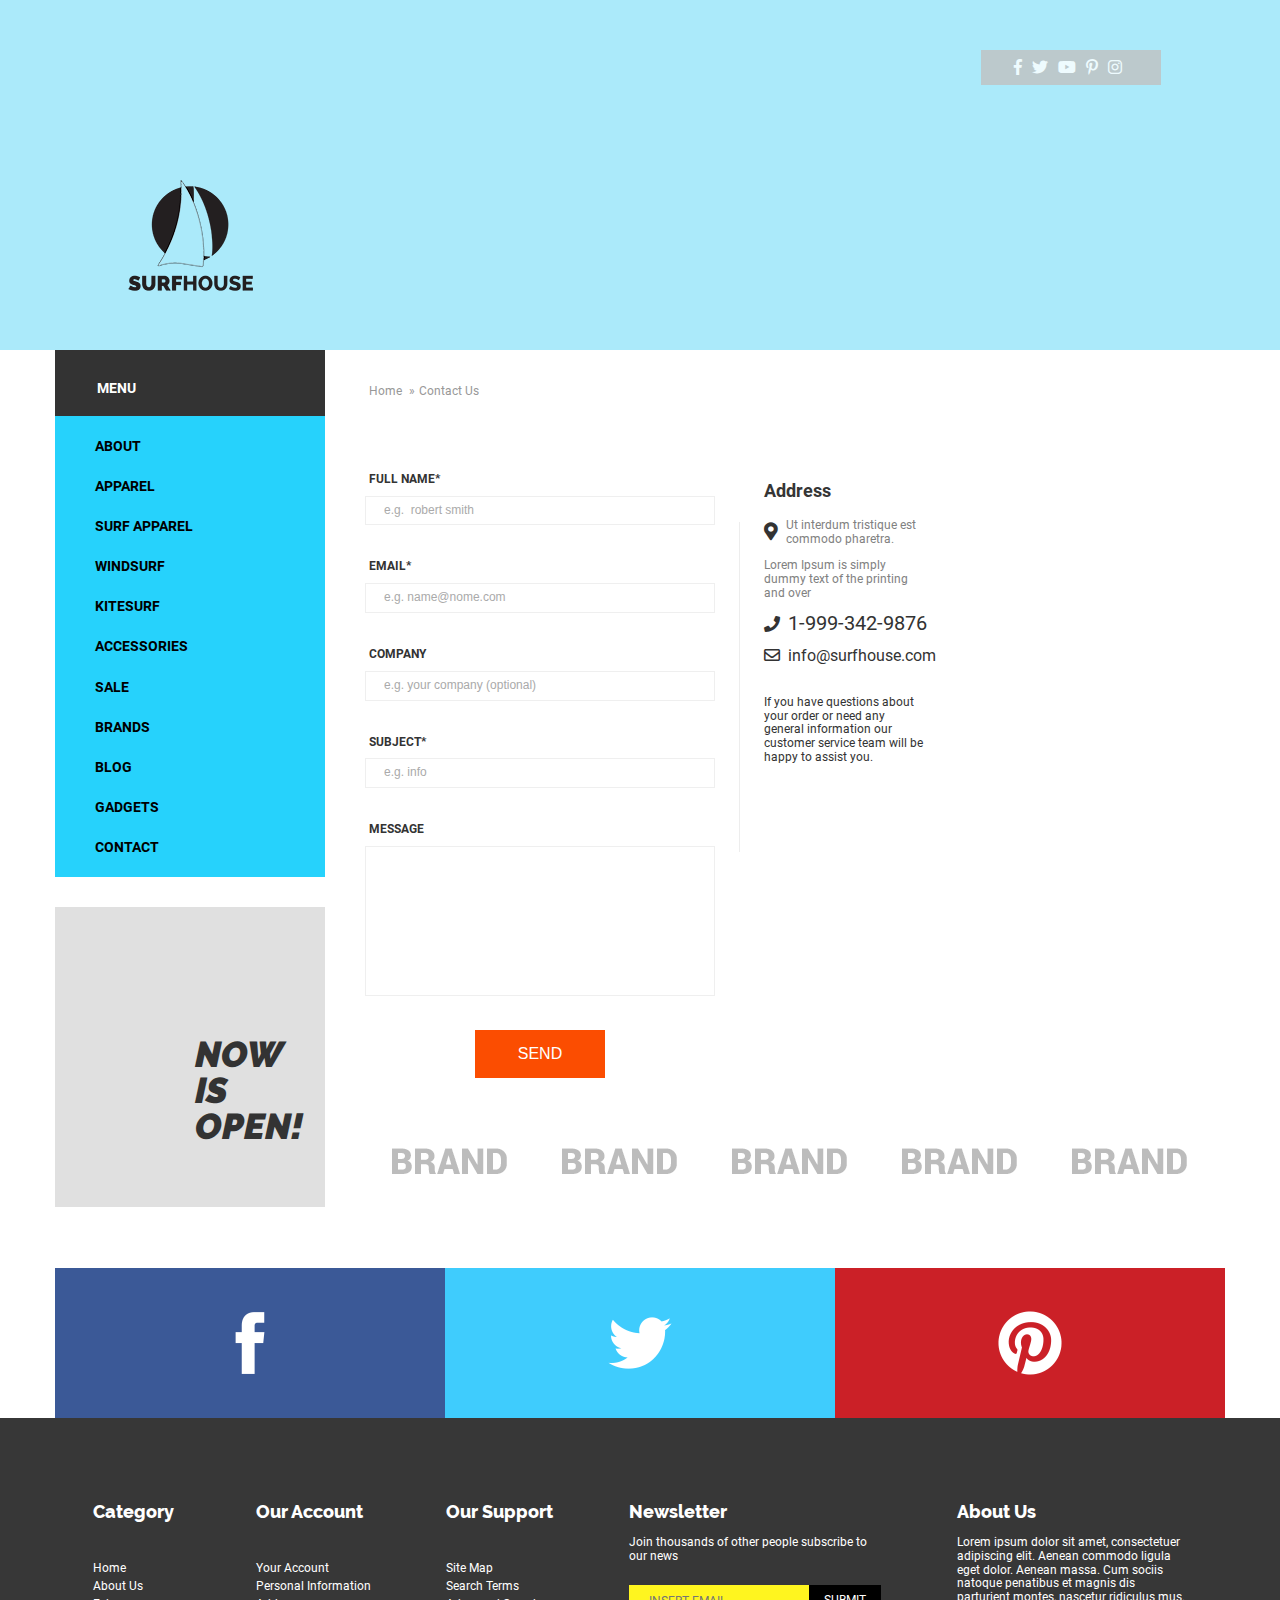
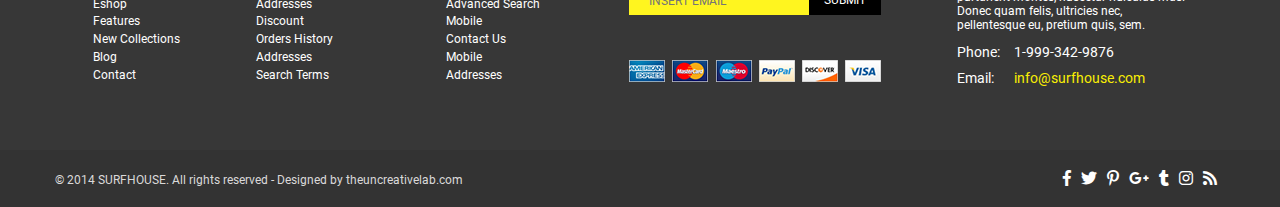
<file: contact.html>
<!DOCTYPE html>
<html lang="en">
<head>
  <meta charset="UTF-8">
  <meta name="viewport" content="width=device-width, initial-scale=1.0">
  <meta http-equiv="X-UA-Compatible" content="ie=edge">
  <!-- Качать шрифты лень =) -->
  <link rel="stylesheet" href="css/normalize.css">
  <link rel="stylesheet" href="css/fontawesome-all.min.css">
  <link rel="stylesheet" href="css/style.css">

  <title>Surfhouse</title>
</head>
<body>
  <div class="wrapper">
    <header class="main-header contact-header">
      <div class="left">
        <a class="logo" href="index.html"></a>
      </div>
      <div class="right">
        <div class="main-header_menu">
          <a href="#" class="social"><i class="fab fa-facebook-f"></i></a>
          <a href="#" class="social"><i class="fab fa-twitter"></i></a>
          <a href="#" class="social"><i class="fab fa-youtube"></i></a>
          <a href="#" class="social"><i class="fab fa-pinterest-p"></i></a>
          <a href="#" class="social"><i class="fab fa-instagram"></i></a>
        </div>
      </div>
      <iframe src="https://www.google.com/maps/embed?pb=!1m18!1m12!1m3!1d44493.9982476993!2d-118.47088105678326!3d34.01728158684596!2m3!1f0!2f0!3f0!3m2!1i1024!2i768!4f13.1!3m3!1m2!1s0x80c2bb242526d98f%3A0x97234c617c926874!2z0KHQsNC90YLQsC3QnNC-0L3QuNC60LAg0JrQvtC70LvQtdC00LYgKNCc0LXQudC9INCa0LDQvNC_0YPRgSk!5e0!3m2!1sru!2sru!4v1517667666658"></iframe>
    </header>
    <main class="main-content">
      <div class="main-content_container">
        <div class="left">
          <div class="main-content_menu">
            <div class="main-content_menu-title">menu</div>
            <ul class="main-content_menu-list">
              <li><a href="product.html">about</a></li>
              <li><a href="product.html">apparel</a></li>
              <li><a href="product.html">surf apparel</a></li>
              <li><a href="product.html">windsurf</a></li>
              <li><a href="product.html">kitesurf</a></li>
              <li><a href="product.html">accessories</a></li>
              <li><a href="product.html">sale</a></li>
              <li><a href="product.html">brands</a></li>
              <li><a href="product.html">blog</a></li>
              <li><a href="product.html">gadgets</a></li>
              <li><a href="contact.html">contact</a></li>
            </ul>
          </div>
          <div class="main-content_banner">
            <p>Now
              is
              open!</p>
            </div>
          </div>
          <div class="right">
            <div class="contact-container">
              <div class="bread-crumb">
                <a href="#" class="bread-crumb_links">home</a>&nbsp;&raquo;
                <a href="#" class="bread-crumb_links">contact us</a>
              </div>
              <div class="contact-container_row">
                <form class="contact-container_row-form" action="#" method="get">
                  <label for="name">Full name*</label>
                  <input id="name" name="name" type="text" placeholder="e.g.  robert smith" required>
                  <label for="email">email*</label>
                  <input id="email" name="email" placeholder="e.g. name@nome.com" required type="text">
                  <label for="company">company</label>
                  <input id="company" name="company" placeholder="e.g. your company (optional)" type="text">
                  <label for="subject">subject*</label>
                  <input id="subject" type="text" name="subject" placeholder="e.g. info" required>
                  <label for="message">message</label>
                  <textarea id="message" name="message"></textarea>
                  <input class="button-orange" type="submit" name="submit" value="send">
                </form>
                <div class="contact-container_row-sep"></div>
                <div class="contact-container_row-contacts">
                  <p class="contact-container_row-contacts_title">Address</p>
                  <div class="contact-container_row-contacts_loc">
                    <i class="fas fa-map-marker-alt"></i>
                    <p>Ut interdum tristique est commodo pharetra.</p>
                    <p>Lorem Ipsum is simply dummy text of the printing and over</p>
                  </div>
                  <p><i class="fas fa-phone"></i><a class="contact-container_row-contacts_phone" href="tel:+19993429876">1-999-342-9876</a></p>
                  <p><i class="far fa-envelope"></i><a class="contact-container_row-contacts_email" href="mailto:info@surfhouse.com">info@surfhouse.com</a></p>
                  <p class="contact-container_row-contacts_info">If you have questions about your order or need any general information our customer service team will be happy to assist you.</p>
                </div>
              </div>
              <div class="brands">
                <a href="#"></a>
                <a href="#"></a>
                <a href="#"></a>
                <a href="#"></a>
                <a href="#"></a>
              </div>
            </div>
          </div>
        </div>
        <div class="container">
          <div class="social-buttons">
            <a class="social-buttons_fb" href="#"></a>
            <a class="social-buttons_tw" href="#"></a>
            <a class="social-buttons_pin" href="#"></a>
          </div>
        </div>
      </main>
      <footer class="main-footer">
        <div class="main-footer_blocks">
          <div class="container">
            <div>
              <h3 class="main-footer_blocks-title">Category</h3>
              <ul class="main-footer_blocks-list">
                <li class="main-footer_blocks-list_item"><a href="#">home</a></li>
                <li class="main-footer_blocks-list_item"><a href="#">about us</a></li>
                <li class="main-footer_blocks-list_item"><a href="#">eshop</a></li>
                <li class="main-footer_blocks-list_item"><a href="#">features</a></li>
                <li class="main-footer_blocks-list_item"><a href="#">new collections</a></li>
                <li class="main-footer_blocks-list_item"><a href="#">blog</a></li>
                <li class="main-footer_blocks-list_item"><a href="#">contact</a></li>
              </ul>
            </div>
            <div>
              <h3 class="main-footer_blocks-title">Our Account</h3>
              <ul class="main-footer_blocks-list">
                <li class="main-footer_blocks-list_item"><a href="#">your account</a></li>
                <li class="main-footer_blocks-list_item"><a href="#">personal information</a></li>
                <li class="main-footer_blocks-list_item"><a href="#">addresses</a></li>
                <li class="main-footer_blocks-list_item"><a href="#">discount</a></li>
                <li class="main-footer_blocks-list_item"><a href="#">orders history</a></li>
                <li class="main-footer_blocks-list_item"><a href="#">addresses</a></li>
                <li class="main-footer_blocks-list_item"><a href="#">search terms</a></li>
              </ul>
            </div>
            <div>
              <h3 class="main-footer_blocks-title">Our Support</h3>
              <ul class="main-footer_blocks-list">
                <li class="main-footer_blocks-list_item"><a href="#">site map</a></li>
                <li class="main-footer_blocks-list_item"><a href="#">search terms</a></li>
                <li class="main-footer_blocks-list_item"><a href="#">advanced search</a></li>
                <li class="main-footer_blocks-list_item"><a href="#">mobile</a></li>
                <li class="main-footer_blocks-list_item"><a href="#">contact us</a></li>
                <li class="main-footer_blocks-list_item"><a href="#">mobile</a></li>
                <li class="main-footer_blocks-list_item"><a href="#">addresses</a></li>
              </ul>
            </div>
            <div class="main-footer_blocks-newsletter">
              <h3 class="main-footer_blocks-title">Newsletter</h3>
              <p>Join thousands of other people subscribe to our news</p>
              <form action="index.html" method="post">
                <input type="text" name="email" value="" placeholder="insert email">
                <input type="submit" name="submit" value="submit">
              </form>
              <div class="main-footer_blocks-newsletter_pay-method">
                <a href="#" class="pay pay-aex"></a>
                <a href="#" class="pay pay-mastercard"></a>
                <a href="#" class="pay pay-maestero"></a>
                <a href="#" class="pay pay-paypal"></a>
                <a href="#" class="pay pay-discover"></a>
                <a href="#" class="pay pay-visa"></a>
              </div>
            </div>
            <div class="main-footer_blocks-about">
              <h3 class="main-footer_blocks-title">About Us</h3>
              <p>Lorem ipsum dolor sit amet, consectetuer adipiscing elit. Aenean commodo ligula eget dolor. Aenean massa. Cum sociis natoque penatibus et magnis dis parturient montes, nascetur ridiculus mus. Donec quam felis, ultricies nec, pellentesque eu, pretium quis, sem.</p>
              <p class="phone">Phone:&ensp;&ensp;<a href="tel:+19993429876">1-999-342-9876</a></p>
              <p class="email">Email:&ensp;&emsp;<a href="mailto:info@surfhouse.com">info@surfhouse.com</a></p>
            </div>
          </div>
        </div>
        <div class="main-footer_copy">
          <div class="container">
            <p class="copyright">&copy; 2014 SURFHOUSE. All rights reserved - Designed by theuncreativelab.com</p>
            <div class="main-footer_copy-menu">
              <a href="#" class="social"><i class="fab fa-facebook-f"></i></a>
              <a href="#" class="social"><i class="fab fa-twitter"></i></a>
              <a href="#" class="social"><i class="fab fa-pinterest-p"></i></a>
              <a href="#" class="social"><i class="fab fa-google-plus-g"></i></a>
              <a href="#" class="social"><i class="fab fa-tumblr"></i></a>
              <a href="#" class="social"><i class="fab fa-instagram"></i></a>
              <a href="#" class="social"><i class="fas fa-rss"></i></a>
            </div>
          </div>
        </div>
      </footer>
    </div>
  </body>
  </html>
</file>
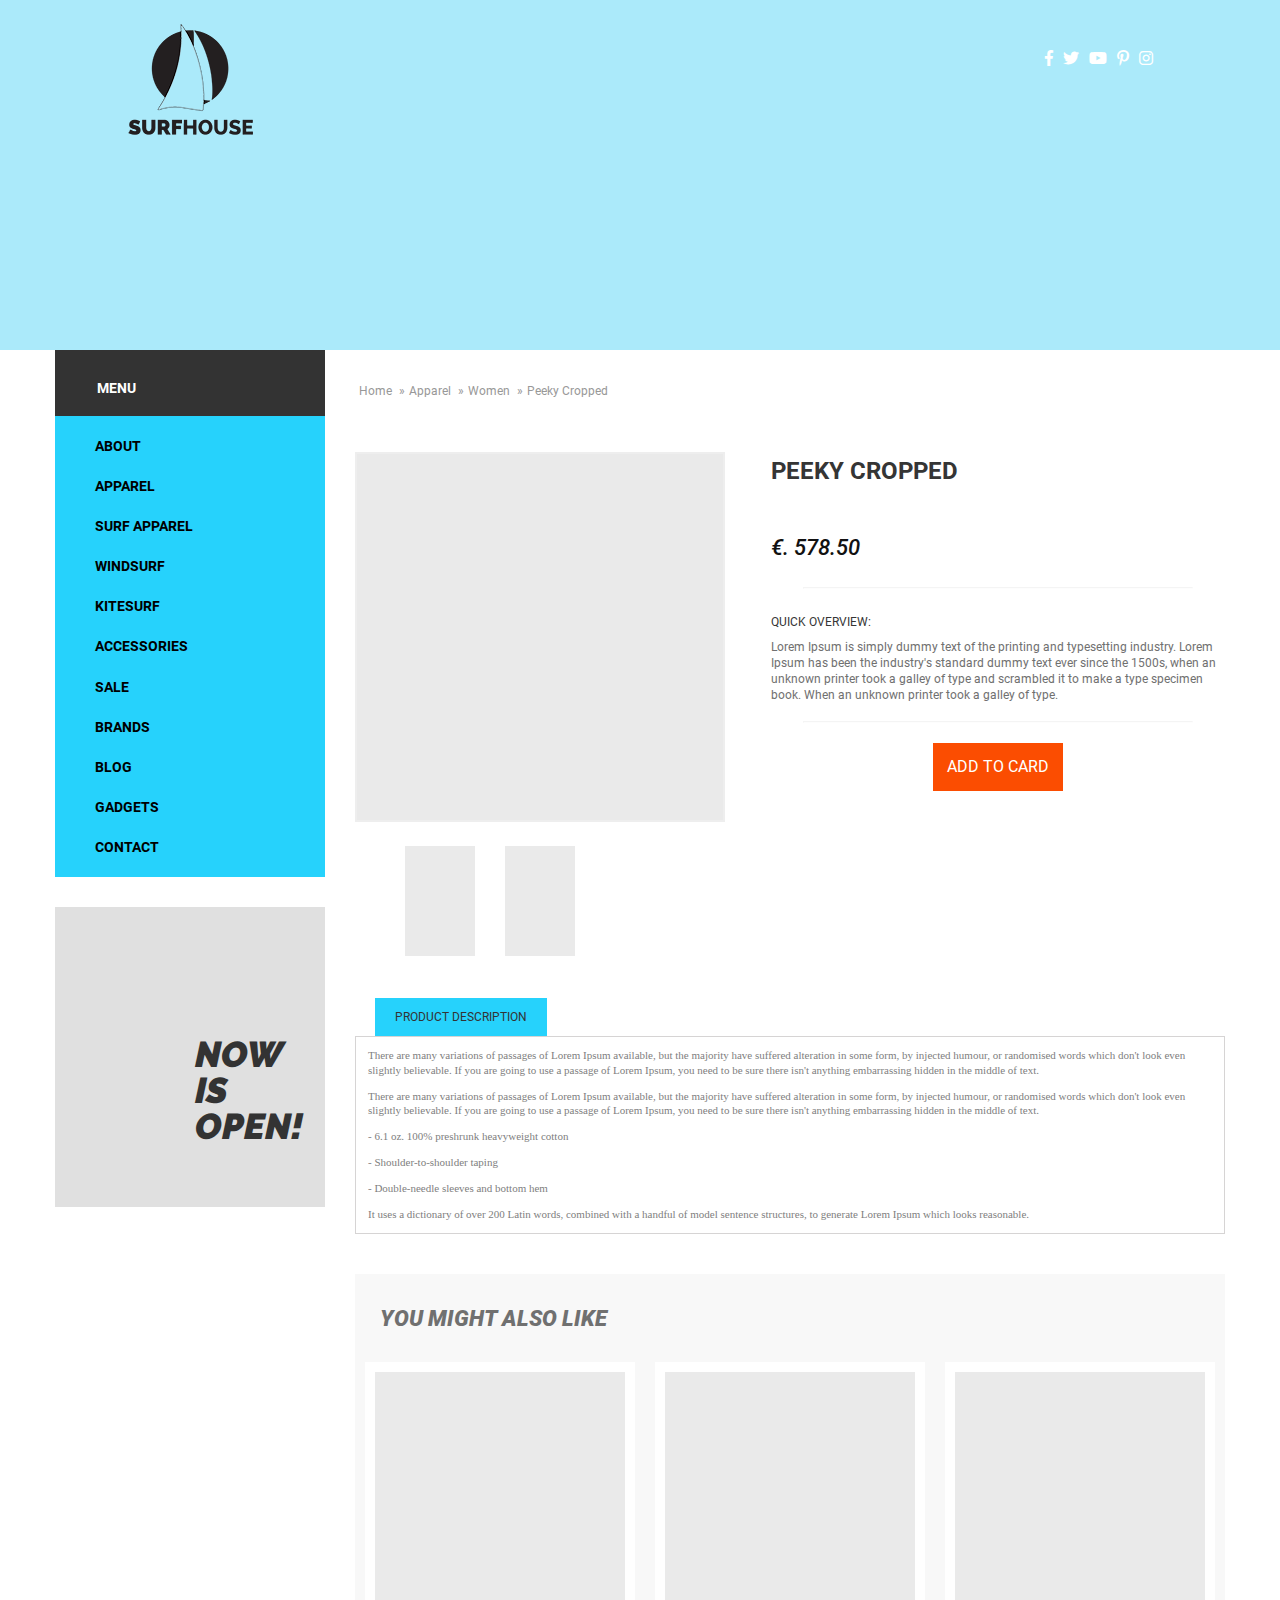
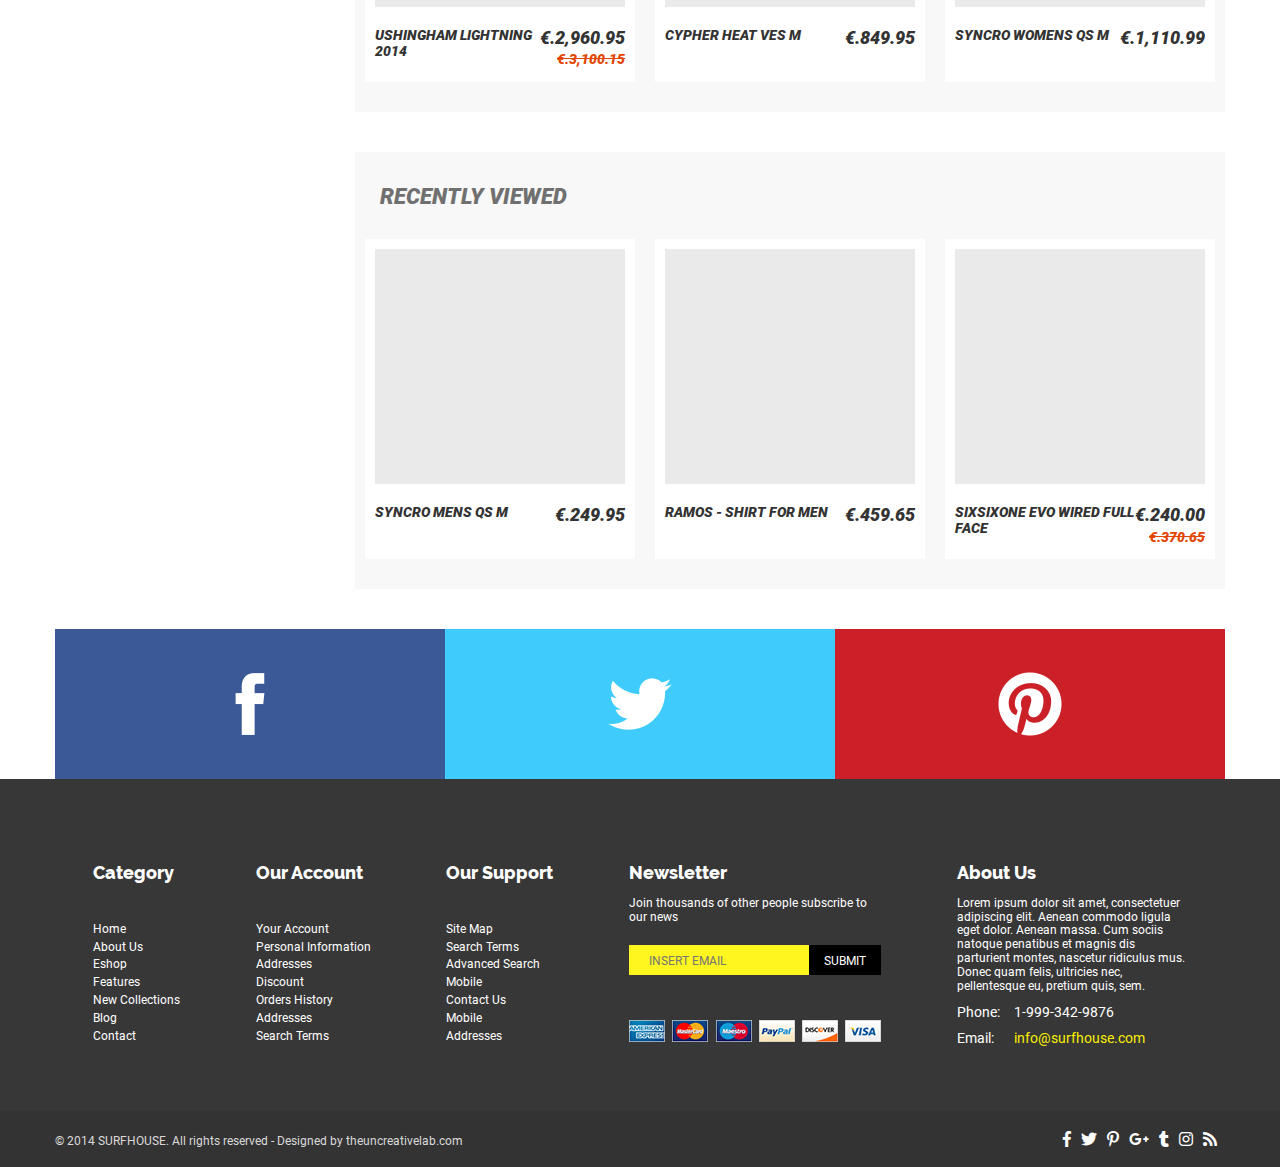
<file: product.html>
<!DOCTYPE html>
<html lang="en">
<head>
  <meta charset="UTF-8">
  <meta name="viewport" content="width=device-width, initial-scale=1.0">
  <meta http-equiv="X-UA-Compatible" content="ie=edge">
  <!-- Качать шрифты лень =) -->
  <link rel="stylesheet" href="css/normalize.css">
  <link rel="stylesheet" href="css/fontawesome-all.min.css">
  <link rel="stylesheet" href="css/style.css">

  <title>Surfhouse</title>
</head>
<body>
  <div class="wrapper">
    <header class="main-header">
      <div class="left">
        <a class="logo" href="index.html"></a>
      </div>
      <div class="right">
        <div class="main-header_menu">
          <a href="#" class="social"><i class="fab fa-facebook-f"></i></a>
          <a href="#" class="social"><i class="fab fa-twitter"></i></a>
          <a href="#" class="social"><i class="fab fa-youtube"></i></a>
          <a href="#" class="social"><i class="fab fa-pinterest-p"></i></a>
          <a href="#" class="social"><i class="fab fa-instagram"></i></a>
        </div>
      </div>
    </header>
    <main class="main-content">
      <div class="main-content_container">
        <div class="left">
          <div class="main-content_menu">
            <div class="main-content_menu-title">menu</div>
            <ul class="main-content_menu-list">
              <li><a href="product.html">about</a></li>
              <li><a href="product.html">apparel</a></li>
              <li><a href="product.html">surf apparel</a></li>
              <li><a href="product.html">windsurf</a></li>
              <li><a href="product.html">kitesurf</a></li>
              <li><a href="product.html">accessories</a></li>
              <li><a href="product.html">sale</a></li>
              <li><a href="product.html">brands</a></li>
              <li><a href="product.html">blog</a></li>
              <li><a href="product.html">gadgets</a></li>
              <li><a href="contact.html">contact</a></li>
            </ul>
          </div>
          <div class="main-content_banner">
            <p>Now
              is
              open!</p>
            </div>
          </div>
          <div class="right">
            <div class="products product-card">
              <div class="bread-crumb">
                <a href="#" class="bread-crumb_links">home</a>&nbsp;&raquo;
                <a href="#" class="bread-crumb_links">apparel</a>&nbsp;&raquo;
                <a href="#" class="bread-crumb_links">women</a>&nbsp;&raquo;
                <a href="#" class="bread-crumb_links">peeky cropped</a>
              </div>
              <div class="product-card_main">
                <div class="product-card_img"></div>
                <div class="product-card_quick-over">
                  <h1 class="product-card_quick-over_title">peeky cropped</h1>
                  <h2 class="product-card_quick-over_price">&euro;. 578.50</h2><hr>
                  <h3 class="product-card_quick-over_qo-title">Quick Overview:</h3>
                  <p class="product-card_quick-over_qo">Lorem Ipsum is simply dummy text of the printing and typesetting industry. Lorem Ipsum has been the industry's standard dummy text ever since the 1500s, when an unknown printer took a galley of type and scrambled it to make a type specimen book. When an unknown printer took a galley of type.</p>
                  <hr>
                  <a class="button-orange" href="#">add to card</a>
                </div>
              </div>
              <div class="product-card_gallery">
                <div class="product-card_gallery-img"></div>
                <div class="product-card_gallery-img"></div>
              </div>
              <div class="product-card_desc">
                <div class="product-card_desc-title">Product description</div>
                <div class="product-card_desc-desc">
                  <p>There are many variations of passages of Lorem Ipsum available, but the majority have suffered alteration in some form, by injected humour, or randomised words
                  which don't look even slightly believable. If you are going to use a passage of Lorem Ipsum, you need to be sure there isn't anything embarrassing hidden in the
                  middle of text.</p>
                  <p>There are many variations of passages of Lorem Ipsum available, but the majority have suffered alteration in some form, by injected humour, or randomised words
                  which don't look even slightly believable. If you are going to use a passage of Lorem Ipsum, you need to be sure there isn't anything embarrassing hidden in the
                  middle of text.</p>
                  <p>- 6.1 oz. 100% preshrunk heavyweight cotton</p>
                  <p>- Shoulder-to-shoulder taping</p>
                  <p>- Double-needle sleeves and bottom hem</p>
                  <p>It uses a dictionary of over 200 Latin words, combined with a handful of model sentence structures, to generate Lorem Ipsum which looks reasonable.</p>
                </div>
              </div>
            </div>
            <div class="products">
              <h2>YOU MIGHT ALSO LIKE</h2>
              <div class="products_list">
                <div class="products_list_item">
                  <div class="products_list_item-img"></div>
                  <div class="products_list_item-desc">
                    <p class="products_list_item-title">ushingham Lightning 2014</p>
                    <p class="products_list_item-price">&euro;.2,960.95<span class="products_list_item-price-sale"><br>&euro;.3,100.15</span></p>
                  </div>
                </div>
                <div class="products_list_item">
                  <div class="products_list_item-img"></div>
                  <div class="products_list_item-desc">
                    <p class="products_list_item-title">CYPHER HEAT VES M</p>
                    <p class="products_list_item-price">&euro;.849.95</p>
                  </div>
                </div>
                <div class="products_list_item">
                  <div class="products_list_item-img"></div>
                  <div class="products_list_item-desc">
                    <p class="products_list_item-title">SYNCRO WOMENS QS M</p>
                    <p class="products_list_item-price">&euro;.1,110.99</p>
                  </div>
                </div>
              </div>
            </div>
            <div class="products">
              <h2>recently viewed</h2>
              <div class="products_list">
                <div class="products_list_item">
                  <div class="products_list_item-img"></div>
                  <div class="products_list_item-desc">
                    <p class="products_list_item-title">SYNCRO MENS QS M</p>
                    <p class="products_list_item-price">&euro;.249.95</p>
                  </div>
                </div>
                <div class="products_list_item">
                  <div class="products_list_item-img"></div>
                  <div class="products_list_item-desc">
                    <p class="products_list_item-title">RAMOS - SHIRT FOR MEN</p>
                    <p class="products_list_item-price">&euro;.459.65</p>
                  </div>
                </div>
                <div class="products_list_item">
                  <div class="products_list_item-img"></div>
                  <div class="products_list_item-desc">
                    <p class="products_list_item-title">SixSixOne Evo Wired Full Face</p>
                    <p class="products_list_item-price">&euro;.240.00<span class="products_list_item-price-sale"><br>&euro;.370.65</span></p>
                  </div>
                </div>
              </div>
            </div>
          </div>
        </div>
        <div class="container">
          <div class="social-buttons">
            <a class="social-buttons_fb" href="#"></a>
            <a class="social-buttons_tw" href="#"></a>
            <a class="social-buttons_pin" href="#"></a>
          </div>
        </div>
      </main>
      <footer class="main-footer">
        <div class="main-footer_blocks">
          <div class="container">
            <div>
              <h3 class="main-footer_blocks-title">Category</h3>
              <ul class="main-footer_blocks-list">
                <li class="main-footer_blocks-list_item"><a href="#">home</a></li>
                <li class="main-footer_blocks-list_item"><a href="#">about us</a></li>
                <li class="main-footer_blocks-list_item"><a href="#">eshop</a></li>
                <li class="main-footer_blocks-list_item"><a href="#">features</a></li>
                <li class="main-footer_blocks-list_item"><a href="#">new collections</a></li>
                <li class="main-footer_blocks-list_item"><a href="#">blog</a></li>
                <li class="main-footer_blocks-list_item"><a href="#">contact</a></li>
              </ul>
            </div>
            <div>
              <h3 class="main-footer_blocks-title">Our Account</h3>
              <ul class="main-footer_blocks-list">
                <li class="main-footer_blocks-list_item"><a href="#">your account</a></li>
                <li class="main-footer_blocks-list_item"><a href="#">personal information</a></li>
                <li class="main-footer_blocks-list_item"><a href="#">addresses</a></li>
                <li class="main-footer_blocks-list_item"><a href="#">discount</a></li>
                <li class="main-footer_blocks-list_item"><a href="#">orders history</a></li>
                <li class="main-footer_blocks-list_item"><a href="#">addresses</a></li>
                <li class="main-footer_blocks-list_item"><a href="#">search terms</a></li>
              </ul>
            </div>
            <div>
              <h3 class="main-footer_blocks-title">Our Support</h3>
              <ul class="main-footer_blocks-list">
                <li class="main-footer_blocks-list_item"><a href="#">site map</a></li>
                <li class="main-footer_blocks-list_item"><a href="#">search terms</a></li>
                <li class="main-footer_blocks-list_item"><a href="#">advanced search</a></li>
                <li class="main-footer_blocks-list_item"><a href="#">mobile</a></li>
                <li class="main-footer_blocks-list_item"><a href="#">contact us</a></li>
                <li class="main-footer_blocks-list_item"><a href="#">mobile</a></li>
                <li class="main-footer_blocks-list_item"><a href="#">addresses</a></li>
              </ul>
            </div>
            <div class="main-footer_blocks-newsletter">
              <h3 class="main-footer_blocks-title">Newsletter</h3>
              <p>Join thousands of other people subscribe to our news</p>
              <form action="index.html" method="post">
                <input type="text" name="email" value="" placeholder="insert email">
                <input type="submit" name="submit" value="submit">
              </form>
              <div class="main-footer_blocks-newsletter_pay-method">
                <a href="#" class="pay pay-aex"></a>
                <a href="#" class="pay pay-mastercard"></a>
                <a href="#" class="pay pay-maestero"></a>
                <a href="#" class="pay pay-paypal"></a>
                <a href="#" class="pay pay-discover"></a>
                <a href="#" class="pay pay-visa"></a>
              </div>
            </div>
            <div class="main-footer_blocks-about">
              <h3 class="main-footer_blocks-title">About Us</h3>
              <p>Lorem ipsum dolor sit amet, consectetuer adipiscing elit. Aenean commodo ligula eget dolor. Aenean massa. Cum sociis natoque penatibus et magnis dis parturient montes, nascetur ridiculus mus. Donec quam felis, ultricies nec, pellentesque eu, pretium quis, sem.</p>
              <p class="phone">Phone:&ensp;&ensp;<a href="tel:+19993429876">1-999-342-9876</a></p>
              <p class="email">Email:&ensp;&emsp;<a href="mailto:info@surfhouse.com">info@surfhouse.com</a></p>
            </div>
          </div>
        </div>
        <div class="main-footer_copy">
          <div class="container">
            <p class="copyright">&copy; 2014 SURFHOUSE. All rights reserved - Designed by theuncreativelab.com</p>
            <div class="main-footer_copy-menu">
              <a href="#" class="social"><i class="fab fa-facebook-f"></i></a>
              <a href="#" class="social"><i class="fab fa-twitter"></i></a>
              <a href="#" class="social"><i class="fab fa-pinterest-p"></i></a>
              <a href="#" class="social"><i class="fab fa-google-plus-g"></i></a>
              <a href="#" class="social"><i class="fab fa-tumblr"></i></a>
              <a href="#" class="social"><i class="fab fa-instagram"></i></a>
              <a href="#" class="social"><i class="fas fa-rss"></i></a>
            </div>
          </div>
        </div>
      </footer>
    </div>
  </body>
  </html>
</file>
<file: css/style.css>
/* FONTS */
@font-face {
  font-family: 'Roboto';
  src: url('../webfonts/roboto-regular-webfont.woff2') format('woff2');
  font-weight: 400;
  font-style: normal;
}
@font-face {
  font-family: 'Roboto';
  src: url('../webfonts/roboto-mediumitalic-webfont.woff2') format('woff2');
  font-weight: 500;
  font-style: italic;
}
@font-face {
  font-family: 'Roboto';
  src: url('../webfonts/roboto-bold-webfont.woff2') format('woff2');
  font-weight: 700;
  font-style: normal;
}
@font-face {
  font-family: 'Roboto';
  src: url('../webfonts/roboto-blackitalic-webfont.woff2') format('woff2');
  font-weight: 900;
  font-style: italic;
}
@font-face {
  font-family: 'Raleway';
  src: url('../webfonts/raleway-regular-webfont.woff2') format('woff2');
  font-weight: 400;
  font-style: normal;
}
@font-face {
  font-family: 'Raleway';
  src: url('../webfonts/raleway-bold-webfont.woff2') format('woff2');
  font-weight: 700;
  font-style: normal;
}
@font-face {
  font-family: 'Raleway';
  src: url('../webfonts/raleway-bold_italic-webfont.woff2') format('woff2');
  font-weight: 700;
  font-style: italic;
}
@font-face {
  font-family: 'Raleway';
  src: url('../webfonts/raleway-extrabold-webfont.woff2') format('woff2');
  font-weight: 800;
  font-style: normal;
}
@font-face {
  font-family: 'Raleway';
  src: url('../webfonts/raleway-extrabolditalic-webfont.woff2') format('woff2');
  font-weight: 800;
  font-style: italic;
}
@font-face {
  font-family: 'Raleway';
  src: url('../webfonts/raleway-black-webfont.woff2') format('woff2');
  font-weight: 900;
  font-style: normal;
}
@font-face {
  font-family: 'Raleway';
  src: url('../webfonts/raleway-blackitalic-webfont.woff2') format('woff2');
  font-weight: 900;
  font-style: italic;
}
/* END FONTS */
/* COMMON */
body {
  font-family: 'Roboto';
  font-size: 14px;
  font-weight: 400;
  font-style: normal;
  font-stretch: normal;
  letter-spacing: normal;
  text-align: left;
  color: #333;
}
div {box-sizing: border-box;}
a {text-decoration: none;}
h2 {
  margin: 31px 25px;
  font-size: 22px;
  font-weight: 900;
  font-style: italic;
  text-transform: uppercase;
  color: #707070;
}
h3 {
  margin: 8px 0;
  font-size: 18px;
  font-weight: 800;
  font-style: normal;
  font-stretch: normal;
  line-height: normal;
  letter-spacing: normal;
  text-align: left;
}
input[type=text],
textarea {
  padding: 7px 18px;
  font-size: 12px;
  border: 1px solid #efefef;
}
.fas,
.far,
.fab {
  margin-right: 8px;
  font-size: 16px;
}
.wrapper {
  min-width: 680px;
  max-width: 1500px;
  margin: 0 auto;
}
.container {
  min-width: 680px;
  flex-basis: 1170px;
  margin: auto;
}
.left {
  width: 270px;
  display: flex;
  flex-direction: column;
  align-items: center;
}
.right {
  display: flex;
  flex-wrap: wrap;
  min-width: 400px;
  flex-basis: 870px;
  margin-left: 30px;
}
.main-header,
.main-content,
.main-footer {
  display: flex;
  justify-content: center;
}
.button-orange {
  width: 130px;
  height: 48px;
  display: flex;
  justify-content: center;
  align-items: center;
  font-size: 16px;
  text-transform: uppercase;
  color: #fff;
  border: none;
  background-color: #fb4d01;
}
.button-orange:hover {opacity: 0.8; cursor: pointer;}
.button-orange:active {opacity: 1;}
.social {margin-left: 2px; color: #fff;}
.social:hover {color: #fb4d01;}
.pay {
    background-image: url(../img/pay.png);
    background-repeat: no-repeat;
    display: block;
}
.pay-aex {
    width: 36px;
    height: 22px;
    background-position: -1px -1px;
}
.pay-discover {
    width: 36px;
    height: 22px;
    background-position: -39px -1px;
}
.pay-maestero {
    width: 36px;
    height: 22px;
    background-position: -77px -1px;
}
.pay-mastercard {
    width: 36px;
    height: 22px;
    background-position: -115px -1px;
}
.pay-paypal {
    width: 36px;
    height: 22px;
    background-position: -153px -1px;
}
.pay-visa {
    width: 36px;
    height: 22px;
    background-position: -191px -1px;
}
/* END COMMON */
/* HEAD */
.main-header {background-color: #abeafa; height: 350px;}
.home-header {height: 700px;}
.main-header .right {
  flex-direction: column;
  align-items: flex-end;
}
.logo {
  display: block;
  width: 125px;
  height: 111px;
  margin-top: 24px;
  background: url(../img/surfhouse_logo.png) no-repeat;
}
.banner-welcome {
  width: 270px;
  height: 300px;
  margin-top: 200px;
  font-family: 'Raleway';
  background-color: #fff51f;
}
.banner-welcome h1 {
  margin-top: 82px;
  margin-left: 25px;
  font-size: 30px;
  font-weight: bold;
  line-height: 1;
  text-transform: uppercase;
}
.banner-welcome p {
  margin-left: 22px;
  margin-right: 30px;
  font-size: 18px;
  font-weight: bold;
  font-style: italic;
  line-height: 16px;
  -webkit-hyphens: manual;
  -moz-hyphens: manual;
  -ms-hyphens: auto;
}
.main-header_menu {display: flex; margin-top: 50px; margin-right: 64px;}
.title-slide {
  width: 316px;
  height: 169px;
  margin-top: 177px;
  margin-right: 110px;
  font-family: 'Raleway';
  font-size: 18px;
  font-weight: normal;
  font-style: normal;
  font-stretch: normal;
  line-height: 1.33;
  letter-spacing: normal;
  text-align: left;
  color: #fff51f;
}
.title-slide h1 {
  margin: 0;
  font-size: 48px;
  font-weight: 800;
  line-height: 0.71;
}
.title-slide p {
  margin: 0;
  margin-top: 4px;
  -webkit-hyphens: manual;
  -moz-hyphens: manual;
  -ms-hyphens: auto;
}
.button-buy {
  display: flex;
  justify-content: center;
  align-items: center;
  width: 124px;
  height: 49px;
  margin-top: 62px;
  margin-right: 300px;
  font-family: 'Raleway';
  font-size: 14px;
  font-weight: 900;
  font-style: normal;
  font-stretch: normal;
  line-height: normal;
  letter-spacing: normal;
  text-align: left;
  text-transform: uppercase;
  color: #000;
  background-color: #fff51f;
}
.button-buy:hover {
  color: #fff51f;
  background: #000;
}
.button-buy:active {opacity: 0.8;}
/* END HEAD */
/* MAIN */
.main-content {flex-flow: row wrap;}
.main-content_container {
  display: flex;
  min-width: 680px;
  flex-basis: 1170px;
}
.home-container {margin-top: -18px;}
.main-content_menu-title {
  width: 270px;
  height: 66px;
  padding-top: 30px;
  padding-left: 42px;
  color: #ffffff;
  background-color: #333;
}
.main-content_menu-list {
  margin: 0;
  padding: 10px 0;
  list-style: none;
  background-color: #26d2fc;
}
.main-content_menu-title,
.main-content_menu-list a {
  font-weight: 900;
  text-transform: uppercase;
}
.main-content_menu-list li:hover a {color: #fff; background: #333;}
.main-content_menu-list a {
  display: block;
  padding: 12px 0 12px 40px;
  color: #000000;
}
.main-content_banner {
  width: 100%;
  height: 300px;
  margin-top: 30px;
  background-color: #e0e0e0;
}
.main-content_banner p {
  margin: 130px 20px 0 140px;
  font-family: 'Raleway';
  font-size: 36px;
  font-weight: 900;
  font-style: italic;
  font-stretch: normal;
  line-height: 1;
  letter-spacing: normal;
  text-align: left;
  text-transform: uppercase;
}
.status {width: 46px; height: 46px; float: right;}
.new {background: url(../img/status_new.png) no-repeat;}
.hot {background: url(../img/status_hot.png) no-repeat;}
.products {
  flex-basis: 100%;
  margin-bottom: 40px;
  background: #f8f8f8;
}
.products_list {
  display: flex;
  flex-flow: row wrap;
  justify-content: space-around;
}
.products_list_item {
  width: 270px;
  height: 320px;
  margin-bottom: 30px;
  font-weight: 900;
  font-style: italic;
  background: #fff;
}
.products_list_item-img {
  width: 250px;
  height: 235px;
  margin: 10px 10px 20px 10px;
  background-color: #eaeaea;
}
.products_list_item-desc {
  display: flex;
  flex-flow: row nowrap;
  justify-content: space-between;
  width: 250px;
  margin: 0 10px 0 10px;
}
.products_list_item-title {margin: 0; font-size: 14px; text-transform: uppercase;}
.products_list_item-price {margin: 0; font-size: 18px; text-align: right;}
.products_list_item-price-sale {
  font-size: 14px;
  text-decoration: line-through;
  color: #e24602;
}
.brands {
  display: flex;
  flex-flow: row wrap;
  justify-content: space-around;
  flex-basis: 100%;
}
.brands a {
  display: block;
  width: 144px;
  height: 160px;
  background: url(../img/brand.png) no-repeat;
}
.instagram {
  display: flex;
  flex-direction: column;
  align-items: center;
  flex-basis: 100%;
  padding: 50px 0;
  background: #eaeaea;
}
.instagram_title {
  margin-bottom: 26px;
  display: flex;
  justify-content: center;
  align-items: center;
}
.instagram_title-logo {
  width: 28px;
  height: 28px;
  background: url(../img/insta_logo.png) no-repeat;
}
.instagram_title-text,
.instagram_title-hashtag {
  margin: 0 0 0 8px;
  font-size: 22px;
  font-weight: 900;
  font-style: italic;
}
.instagram_title-hashtag {font-size: 18px;}
.instagram_photos {
  width: 100%;
  display: flex;
  flex-flow: row wrap;
  justify-content: space-between;
}
.instagram_photos img {width: 185px; height: 185px;}
.social-buttons {
  display: flex;
  flex-flow: row wrap;
  flex-basis: 100%;
}
.social-buttons a:hover {opacity: 0.8;}
.social-buttons a:active {opacity: 1;}
.social-buttons_fb,
.social-buttons_tw,
.social-buttons_pin {
  flex: 1;
  min-width: 390px;
  height: 150px;
}
.social-buttons_fb {background: #3b5997 url(../img/f_icon.png) 50% no-repeat;}
.social-buttons_tw {background: #3fccfd url(../img/tw_icon.png) 50% no-repeat;}
.social-buttons_pin {background: #cb2027 url(../img/pin_icon.png) 50% no-repeat;}
/* END MAIN */
/* FOOTER */
.main-footer {
  flex-direction: column;
  font-size: 12px;
  color: #fff;
}
.main-footer_blocks,
.main-footer_copy {
  display: flex;
}
.main-footer_blocks {background: #373737;}
.main-footer_blocks .container {
  display: flex;
  flex-flow: row wrap;
  justify-content: space-around;
  padding: 75px 0 64px 0;
}
.main-footer_blocks-title {font-family: 'Raleway';}
.main-footer_blocks-list {list-style: none; margin: 38px 0 0 0; padding: 0;}
.main-footer_blocks-list_item {margin: 4px 0;}
.main-footer_blocks-list_item a {
  font-size: 12px;
  text-transform: capitalize;
  color: #fff;
}
.main-footer_blocks-newsletter {max-width: 252px;}
.main-footer_blocks-newsletter > form {display: flex; margin-top: 22px;}
.main-footer_blocks-newsletter input {
  padding: 0;
  font-family: 'Roboto';
  text-transform: uppercase;
  border: none;
}
.main-footer_blocks-newsletter input[type=text] {
  width: 140px;
  height: 30px;
  padding: 0 20px;
  text-align: left;
  background: #fff51f;
}
.main-footer_blocks-newsletter input[type=submit] {
  width: 72px;
  height: 30px;
  text-align: center;
  color: #fff;
  background: #000;
}
.main-footer_blocks-newsletter input[type=submit]:hover {
  cursor: pointer;
  color: #000;
  background: #fff;
}
.main-footer_blocks-newsletter input[type=submit]:active {opacity: 0.8;}
.main-footer_blocks-newsletter_pay-method {
  display: flex;
  justify-content: space-between;
  margin-top: 45px;
}
.main-footer_blocks-about {max-width: 230px;}
.phone,
.email {
  font-size: 14px;
  margin: 10px 0 0 0;
}
.phone a {color: #fff;}
.email a {color: #faef03;}
.main-footer_copy {background: #333;}
.main-footer_copy .container {
  display: flex;
  justify-content: space-between;
  align-items: baseline;
  padding: 20px 0;
}
.copyright {margin: 0; color: #dad9d9;}
.main-footer_copy-menu {display: flex;}
/* END FOOTER */
/* PRODUCT CARD */
.product-card {padding-top: 30px; background: none;}
.bread-crumb {
  display: flex;
  align-items: baseline;
  font-size: 12px;
  color: #989898;
}
.bread-crumb_links {
  display: block;
  text-transform: capitalize;
  padding: 4px;
  color: #989898;
}
.bread-crumb_links:hover {background: #faef03;}
.product-card_main {
  display: flex;
  flex-flow: row wrap;
  justify-content: space-between;
  padding-top: 50px;
}
.product-card_main hr {
  max-width: 390px;
  height: 1px;
  box-sizing: border-box;
  opacity: 0.1;
  background-color: #333;
}
.product-card_img {
  flex-basis: 370px;
  min-width: 370px;
  height: 370px;
  background-color: #eaeaea;
  border: solid 2px #eeeeee;
}
.product-card_quick-over {
  flex-basis: 454px;
}
.product-card_quick-over .button-orange {margin: 0 auto; margin-top: 20px;}
.product-card_quick-over_title {
  margin: 5px 0 50px 0;
  font-size: 24px;
  font-weight: bold;
  text-transform: uppercase;
  color: #353535;
}
.product-card_quick-over_price {
  margin: 0 0 27px 0;
  padding: 0;
  font-size: 22px;
  font-weight: 500;
  font-style: italic;
  color: #111;
}
.product-card_quick-over_qo-title {
  margin-top: 24px;
  font-size: 12px;
  font-weight: normal;
  text-transform: uppercase;
  color: #353535;
}
.product-card_quick-over_qo {
  margin: 10px 0 18px 0;
  font-size: 12px;
  line-height: 1.33;
  color: #707070;
}
.product-card_gallery {display: flex; padding: 24px 20px 42px 20px;}
.product-card_gallery-img {
  width: 70px;
  height: 110px;
  margin-left: 30px;
  background-color: #eaeaea;
}
.product-card_desc-title {
  display: inline-block;
  margin-left: 20px;
  padding: 12px 20px;
  font-size: 12px;
  text-transform: uppercase;
  color: #333;
  background-color: #26d2fc;
}
.product-card_desc-desc {
  padding: 0 22px 0 12px;
  font-family: Verdana;
  font-size: 11px;
  font-weight: normal;
  font-style: normal;
  font-stretch: normal;
  line-height: 1.36;
  letter-spacing: normal;
  text-align: left;
  color: #808080;
  border: 1px solid #d6d4d4;
}
/* END PRODUCT CARD */
/* CONTACT */
.contact-header {position: relative;}
.contact-header iframe {
  width: 100%;
  height: 100%;
  position: absolute;
  top: 0;
  left: 0;
  right: 0;
  bottom: 0;
  z-index: 1;
  border: none;
}
.contact-header .logo,
.contact-header .main-header_menu {
  z-index: 2;
}
.contact-header .logo {margin-top: 180px;}
.contact-header .main-header_menu {
  width: 180px;
  height: 35px;
  display: flex;
  justify-content: center;
  align-items: center;
  opacity: 0.8;
  background-color: #c1c1c1;
}
.contact-container {
  width: 100%;
  padding: 30px 10px;
}
.contact-container_row {
  margin-top: 60px;
  display: flex;
  flex-flow: row wrap;
  font-size: 12px;
}
.contact-container_row-form {
  display: flex;
  flex-direction: column;
  width: 350px;
}
.contact-container_row-form label {
  margin: 10px 4px;
  font-weight: bold;
  text-transform: uppercase;
}
.contact-container_row-form input::placeholder {color: #aaa;}
.contact-container_row-form input {
  margin-bottom: 24px;
}
.contact-container_row-form textarea {
  width: 100%;
  height: 150px;
  box-sizing: border-box;
  resize: none;
}
.contact-container_row-form .button-orange {margin: auto; margin-top: 34px;}
.contact-container_row-sep {
  width: 1px;
  height: 330px;
  opacity: 0.2;
  margin: 60px 24px;
  background-color: #a7a7a7;
}
.contact-container_row-contacts_title {
  font-size: 18px;
  font-weight: 900;
  color: #353535;
}
.contact-container_row-contacts_info,
.contact-container_row-contacts_loc {
  width: 160px;
  color: #818181;
}
.contact-container_row-contacts_loc .fas {
  float: left;
  margin-top: 4px;
  font-size: 18px;
  color: #333;}
.contact-container_row-contacts_phone {font-size: 20px; color: #333;}
.contact-container_row-contacts_email {font-size: 16px; color: #333;}
.contact-container_row-contacts_info {max-width: 290px; margin-top: 30px; color: #333;}
/* END CONTACT */
</file>
